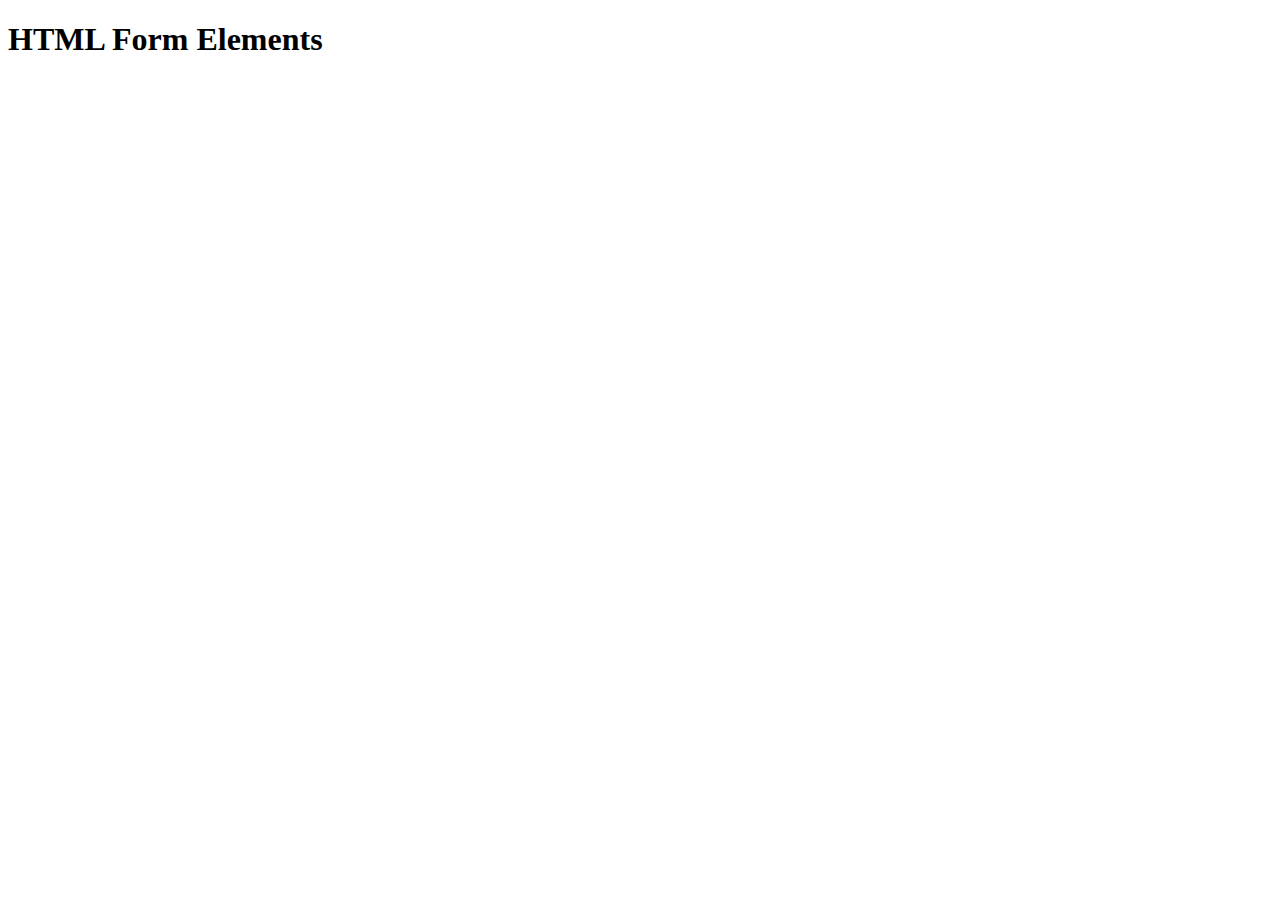
<file: Week02/C/index.html>
<!DOCTYPE html>
<html lang="en">
  <head>
    <meta charset="utf-8" />
    <meta name="viewport" content="width=device-width, initial-scale=1" />
    <title>HTML Forms</title>
  </head>
  <body>
    <h1>HTML Form Elements</h1>
  </body>
</html>
</file>
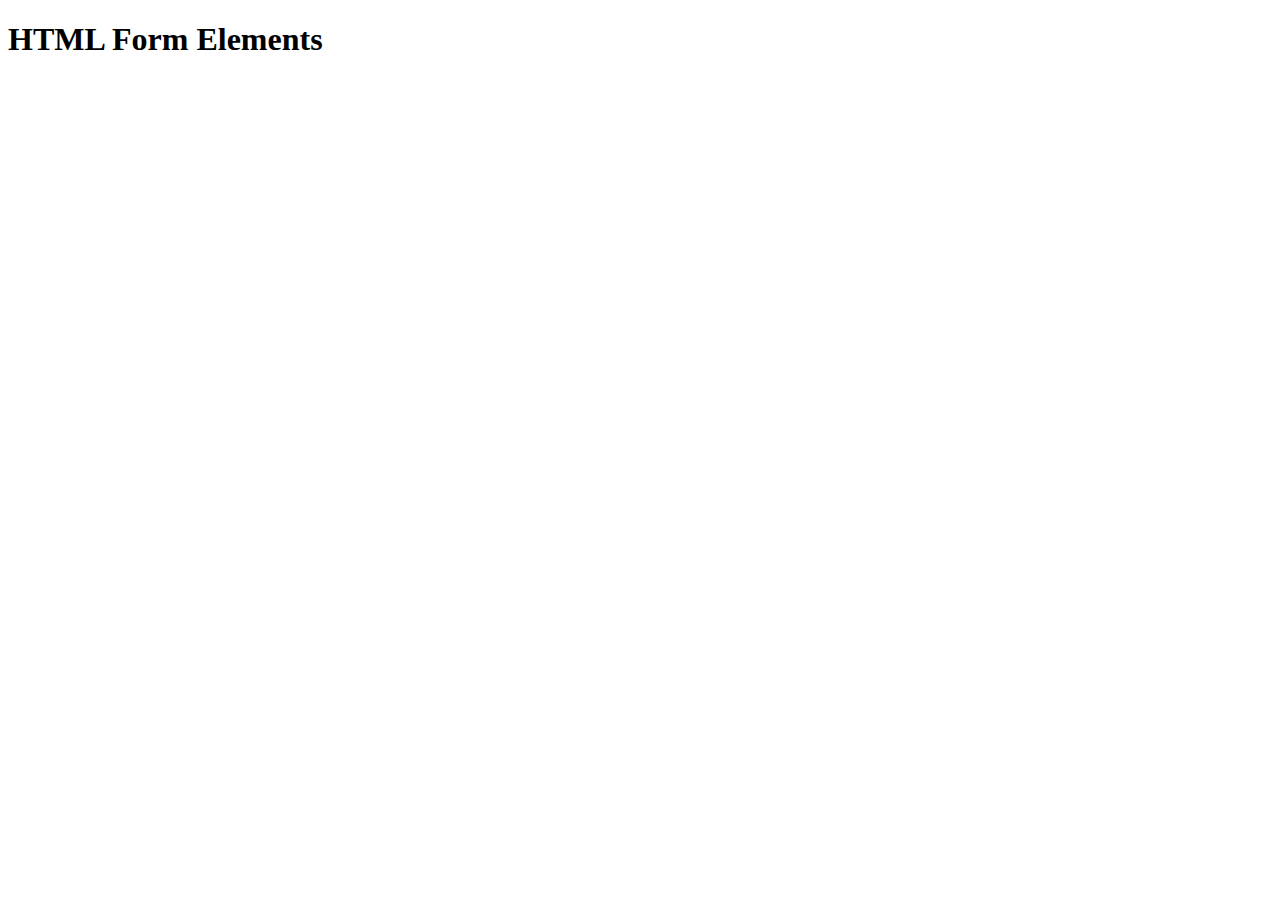
<file: Week02/D/index.html>
<!DOCTYPE html>
<html lang="en">
  <head>
    <meta charset="utf-8" />
    <meta name="viewport" content="width=device-width, initial-scale=1" />
    <title>HTML Forms</title>
  </head>
  <body>
    <h1>HTML Form Elements</h1>
    <!-
  </body>
</html>
</file>
